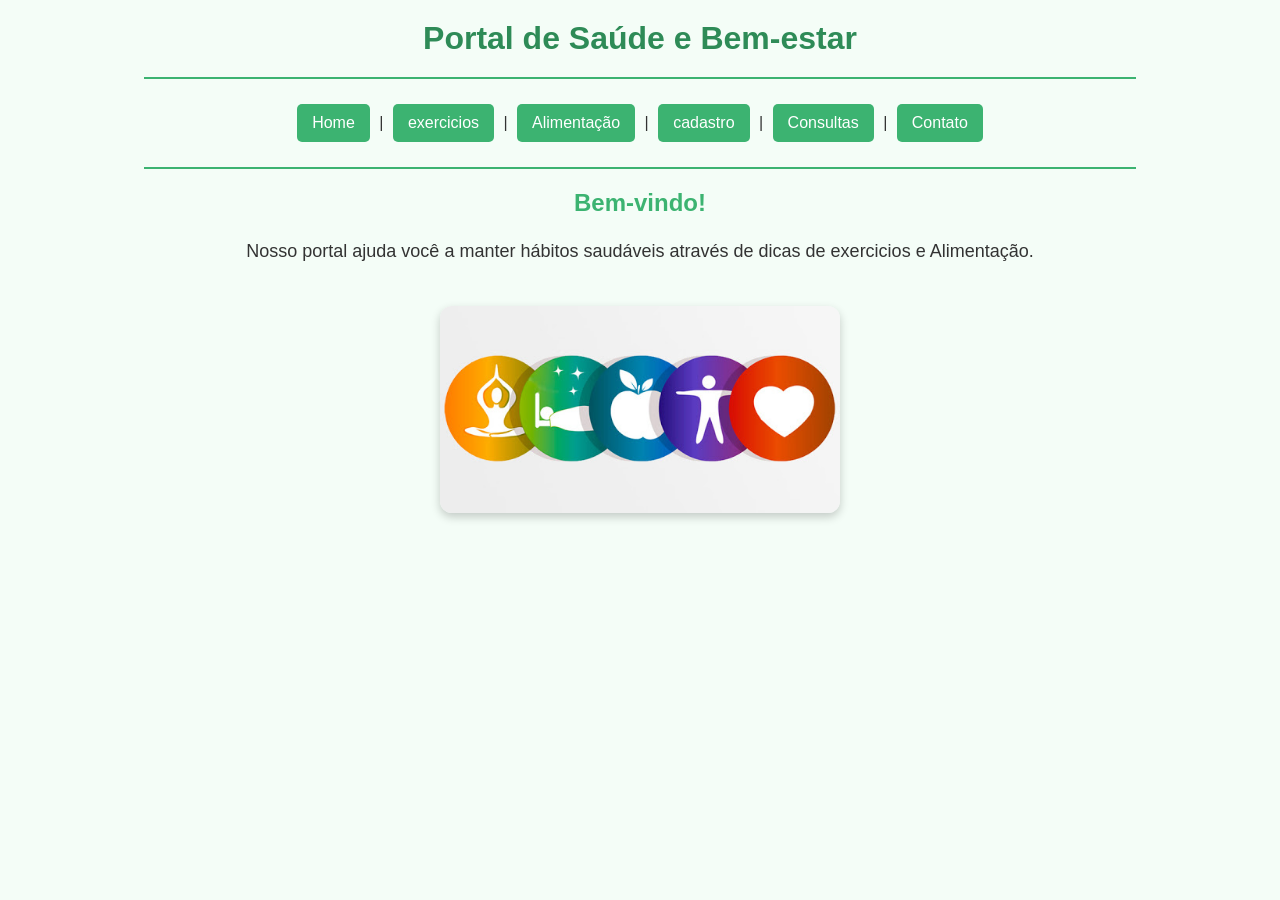
<file: index.html>
<!DOCTYPE html>
<html lang="pt-br">
<head>
<meta charset="UTF-8">
<title>Portal de Saúde e Bem-estar</title>
<link rel="stylesheet" href="style.css">
</head>

<body>

<h1>Portal de Saúde e Bem-estar</h1>

<hr>

<a href="index.html">Home</a> |
<a href="exercicios.html">exercicios</a> |
<a href="Alimentação.html">Alimentação</a> |
<a href="cadastro.html">cadastro</a> |
<a href="consultas.html">Consultas</a> |
<a href="contato.html">Contato</a>

<hr>

<h2>Bem-vindo!</h2>

<p>
Nosso portal ajuda você a manter hábitos saudáveis através de dicas de exercicios e Alimentação.
</p>

<img src="Bemestarr.jpg" width="400">

</body>
</html>
</file>
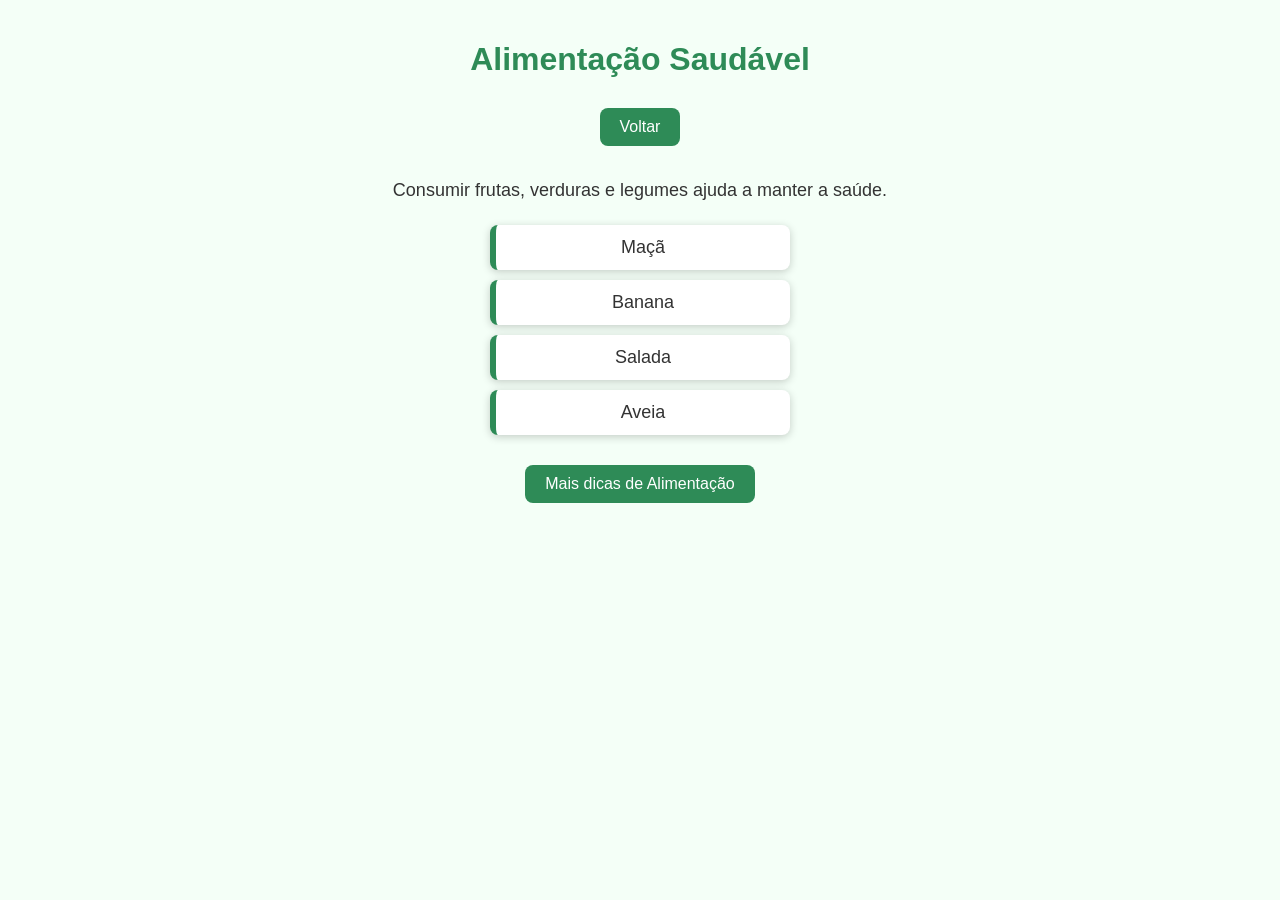
<file: Alimentação.html>
<!DOCTYPE html>
<html>
<head>
<meta charset="UTF-8">
<title>Alimentação</title>
<link rel="stylesheet" href="Alimentação.css">
</head>

<body>

<h1>Alimentação Saudável</h1>

<a href="index.html">Voltar</a>

<p>
Consumir frutas, verduras e legumes ajuda a manter a saúde.
</p>

<ul>
<li>Maçã</li>
<li>Banana</li>
<li>Salada</li>
<li>Aveia</li>
</ul>

<a href="saudee.mp4" target="_blank">
Mais dicas de Alimentação
</a>

</body>
</html>
</file>
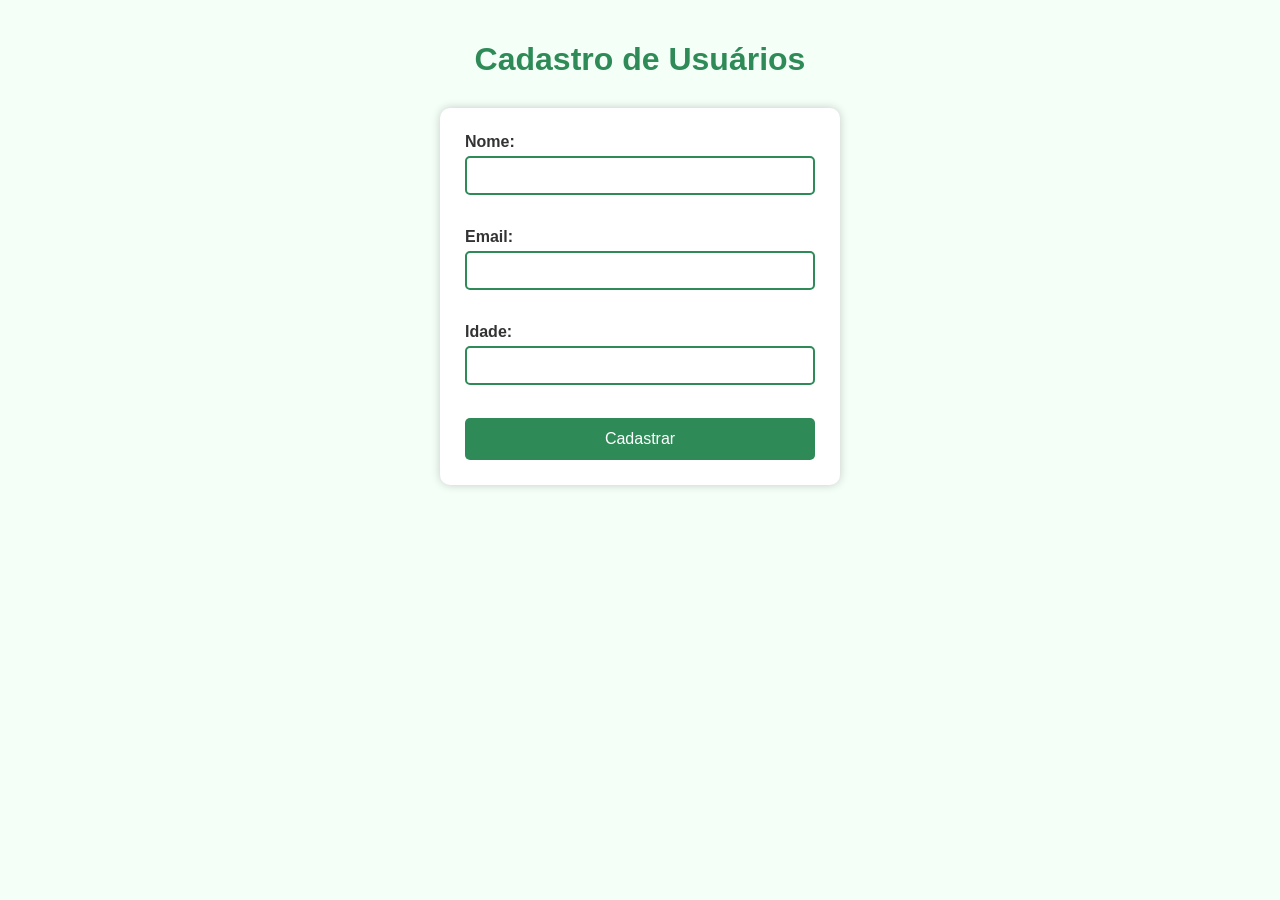
<file: Cadastro.html>
<!DOCTYPE html>
<html>
<head>
<meta charset="UTF-8">
<title>Cadastro</title>
<link rel="stylesheet" href="cadastro.css">
</head>

<body>

<h1>Cadastro de Usuários</h1>

<form onsubmit="return validarCadastro()">

<label>Nome:</label>
<input type="text" id="nome" required>
<br><br>

<label>Email:</label>
<input type="email" id="email" required>
<br><br>

<label>Idade:</label>
<input type="number" id="idade" required>
<br><br>

<button type="submit">Cadastrar</button>

</form>

<script>

function validarCadastro(){

let nome = document.getElementById("nome").value;
let email = document.getElementById("email").value;
let idade = document.getElementById("idade").value;

if(nome.length < 3){
alert("Nome inválido");
return false;
}

if(!email.includes("@")){
alert("Digite um e-mail válido");
return false;
}

if(idade < 1){
alert("Idade inválida");
return false;
}

alert("Cadastro realizado com sucesso!");
return false;

}

</script>

</body>
</html>
</file>
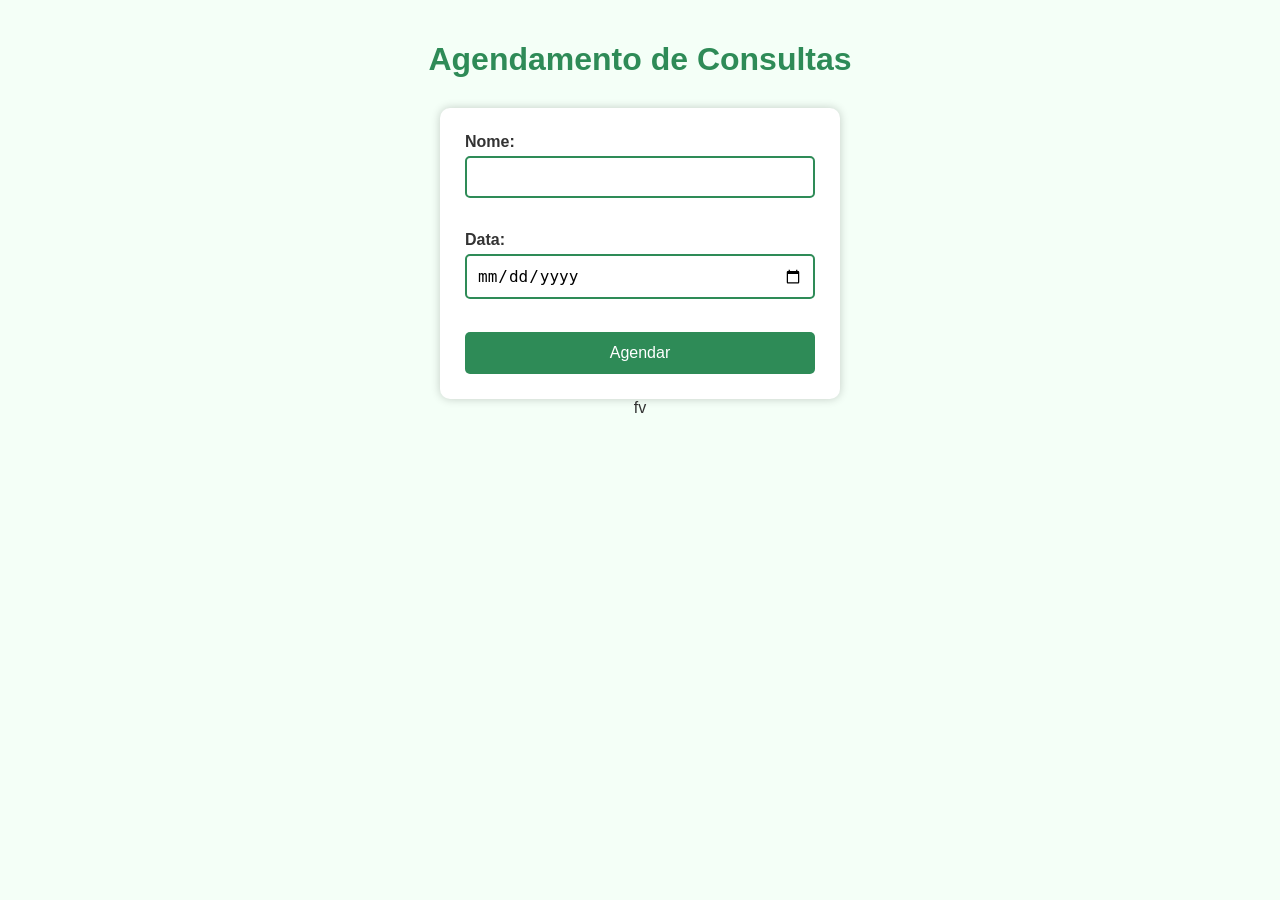
<file: consultas.html>
<!DOCTYPE html>
<html>
<head>
<meta charset="UTF-8">
<title>Consultas</title>
<link rel="stylesheet" href="consultas.css">
</head>

<body>

<h1>Agendamento de Consultas</h1>

<form onsubmit="return validarConsulta()">

<label>Nome:</label>
<input type="text" id="nome">
<br><br>

<label>Data:</label>
<input type="date" id="data">
<br><br>

<button type="submit">Agendar</button>

</form>

<script>

function validarConsulta(){

let nome = document.getElementById("nome").value;

if(nome.length < 3){
alert("Nome inválido");
return false;
}

alert("Consulta agendada!");
return false;

}

</script>

</body>
</html>                                                                             fv
</file>
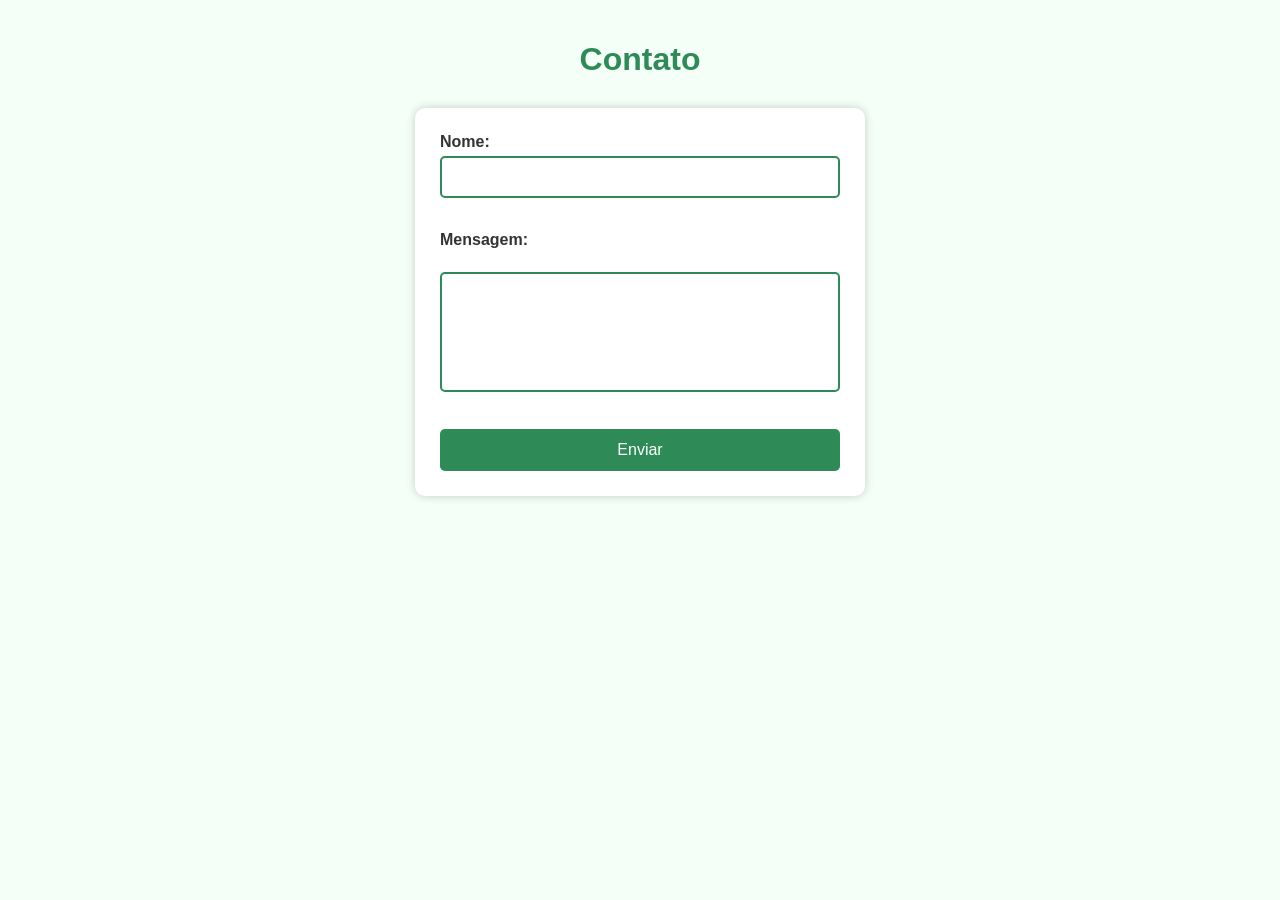
<file: contato.html>
<!DOCTYPE html>
<html>
<head>
<meta charset="UTF-8">
<title>Contato</title>
<link rel="stylesheet" href="contato.css">
</head>

<body>

<h1>Contato</h1>

<form onsubmit="return validarContato()">

<label>Nome:</label>
<input type="text" id="nome">
<br><br>

<label>Mensagem:</label>
<br>

<textarea id="mensagem"></textarea>

<br><br>

<button type="submit">Enviar</button>

</form>

<script>

function validarContato(){

let mensagem = document.getElementById("mensagem").value;

if(mensagem.length < 10){
alert("Digite uma mensagem maior.");
return false;
}

alert("Mensagem enviada!");
return false;

}

</script>

</body>
</html>
</file>
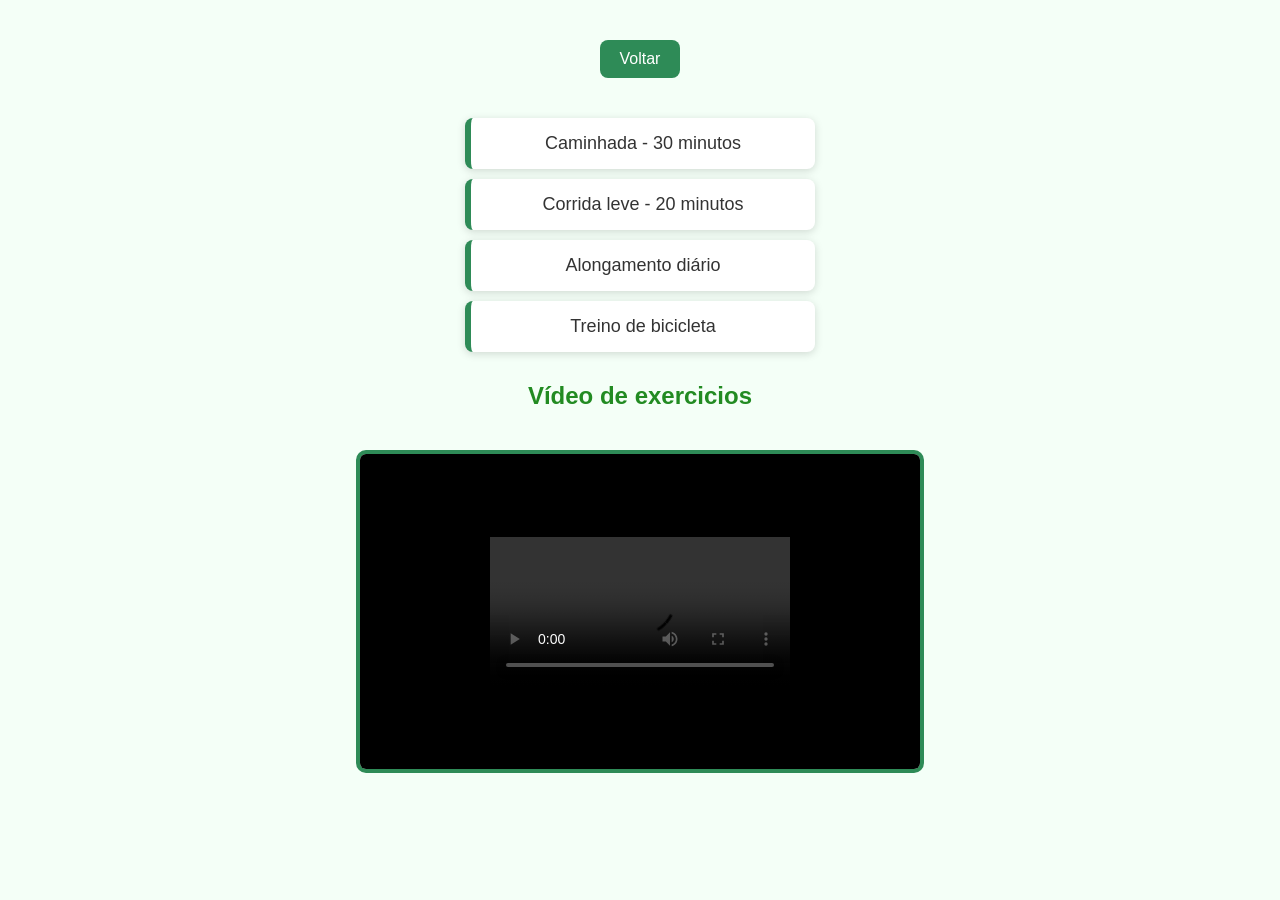
<file: exercicios.html>
<!DOCTYPE html>
<html>
<head>
<meta charset="UTF-8">
<title>exercicios</title>
<link rel="stylesheet" href="exercicios.css">
</head>

<body>

<h1exercecios</h1>

<a href="index.html">Voltar</a>

<ul>
<li>Caminhada - 30 minutos</li>
<li>Corrida leve - 20 minutos</li>
<li>Alongamento diário</li>
<li>Treino de bicicleta</li>
</ul>

<h2>Vídeo de exercicios</h2>

<iframe width="560" height="315"
src="saudee.mp4">
</iframe>

</body>
</html>
</file>
<file: style.css>
/* Reset básico */
* {
    margin: 0;
    padding: 0;
    box-sizing: border-box;
}

/* Corpo da página */
body {
    font-family: Arial, Helvetica, sans-serif;
    background-color: #f4fdf7;
    color: #333;
    text-align: center;
    padding: 20px;
}

/* Título principal */
h1 {
    color: #2e8b57;
    margin-bottom: 15px;
}

/* Subtítulo */
h2 {
    color: #3cb371;
    margin: 20px 0;
}

/* Linha horizontal */
hr {
    border: none;
    height: 2px;
    background-color: #3cb371;
    margin: 20px auto;
    width: 80%;
}

/* Menu */
a {
    text-decoration: none;
    color: white;
    background-color: #3cb371;
    padding: 10px 15px;
    border-radius: 5px;
    margin: 5px;
    display: inline-block;
    transition: 0.3s;
}

/* Efeito ao passar o mouse */
a:hover {
    background-color: #2e8b57;
    transform: scale(1.05);
}

/* Parágrafo */
p {
    font-size: 18px;
    width: 70%;
    margin: 20px auto;
    line-height: 1.6;
}

/* Imagem */
img {
    width: 400px;
    max-width: 100%;
    border-radius: 12px;
    box-shadow: 0 4px 10px rgba(0,0,0,0.2);
    margin-top: 20px;
}
</file>
<file: Alimentação.css>
/* Corpo da página */
body {
    font-family: Arial, Helvetica, sans-serif;
    background-color: #f4fff7;
    color: #333;
    margin: 0;
    padding: 20px;
    text-align: center;
}

/* Título */
h1 {
    color: #2e8b57;
    margin-bottom: 20px;
}

/* Botões (links) */
a {
    text-decoration: none;
    background-color: #2e8b57;
    color: white;
    padding: 10px 20px;
    border-radius: 8px;
    display: inline-block;
    margin: 10px;
    transition: 0.3s;
}

a:hover {
    background-color: #1f6b44;
}

/* Parágrafo */
p {
    font-size: 18px;
    width: 70%;
    margin: 20px auto;
    line-height: 1.6;
}

/* Lista */
ul {
    list-style: none;
    padding: 0;
    width: 300px;
    margin: 20px auto;
}

li {
    background-color: white;
    margin: 10px 0;
    padding: 12px;
    border-left: 6px solid #2e8b57;
    border-radius: 8px;
    box-shadow: 0 2px 8px rgba(0,0,0,0.2);
    font-size: 18px;
}
</file>
<file: cadastro.css>
/* Corpo da página */
body {
    font-family: Arial, Helvetica, sans-serif;
    background-color: #f4fff7;
    margin: 0;
    padding: 20px;
    text-align: center;
    color: #333;
}

/* Título */
h1 {
    color: #2e8b57;
    margin-bottom: 30px;
}

/* Formulário */
form {
    width: 350px;
    margin: auto;
    background-color: white;
    padding: 25px;
    border-radius: 10px;
    box-shadow: 0 0 10px rgba(0,0,0,0.2);
}

/* Rótulos */
label {
    display: block;
    text-align: left;
    margin-bottom: 5px;
    font-weight: bold;
}

/* Campos */
input {
    width: 100%;
    padding: 10px;
    border: 2px solid #2e8b57;
    border-radius: 5px;
    margin-bottom: 15px;
    box-sizing: border-box;
}

/* Botão */
button {
    width: 100%;
    padding: 12px;
    background-color: #2e8b57;
    color: white;
    border: none;
    border-radius: 5px;
    font-size: 16px;
    cursor: pointer;
}

/* Efeito do botão */
button:hover {
    background-color: #1f6b44;
}
</file>
<file: consultas.css>
/* Corpo da página */
body {
    font-family: Arial, Helvetica, sans-serif;
    background-color: #f4fff7;
    margin: 0;
    padding: 20px;
    text-align: center;
    color: #333;
}

/* Título */
h1 {
    color: #2e8b57;
    margin-bottom: 30px;
}

/* Formulário */
form {
    width: 350px;
    margin: auto;
    background-color: white;
    padding: 25px;
    border-radius: 10px;
    box-shadow: 0 0 10px rgba(0, 0, 0, 0.2);
}

/* Labels */
label {
    display: block;
    text-align: left;
    font-weight: bold;
    margin-bottom: 5px;
}

/* Campos */
input {
    width: 100%;
    padding: 10px;
    border: 2px solid #2e8b57;
    border-radius: 5px;
    margin-bottom: 15px;
    box-sizing: border-box;
    font-size: 16px;
}

/* Botão */
button {
    width: 100%;
    padding: 12px;
    background-color: #2e8b57;
    color: white;
    border: none;
    border-radius: 5px;
    font-size: 16px;
    cursor: pointer;
}

/* Efeito ao passar o mouse */
button:hover {
    background-color: #1f6b44;
}
</file>
<file: contato.css>
/* Corpo da página */
body {
    font-family: Arial, Helvetica, sans-serif;
    background-color: #f4fff7;
    margin: 0;
    padding: 20px;
    text-align: center;
    color: #333;
}

/* Título */
h1 {
    color: #2e8b57;
    margin-bottom: 30px;
}

/* Formulário */
form {
    width: 400px;
    margin: auto;
    background-color: white;
    padding: 25px;
    border-radius: 10px;
    box-shadow: 0 0 10px rgba(0,0,0,0.2);
}

/* Rótulos */
label {
    display: block;
    text-align: left;
    font-weight: bold;
    margin-bottom: 5px;
}

/* Campo de texto */
input,
textarea {
    width: 100%;
    padding: 10px;
    border: 2px solid #2e8b57;
    border-radius: 5px;
    box-sizing: border-box;
    margin-bottom: 15px;
    font-size: 16px;
}

/* Área da mensagem */
textarea {
    height: 120px;
    resize: none;
}

/* Botão */
button {
    width: 100%;
    padding: 12px;
    background-color: #2e8b57;
    color: white;
    border: none;
    border-radius: 5px;
    font-size: 16px;
    cursor: pointer;
}

/* Efeito do botão */
button:hover {
    background-color: #1f6b44;
}
</file>
<file: exercicios.css>
/* Corpo da página */
body {
    font-family: Arial, Helvetica, sans-serif;
    background-color: #f4fff7;
    color: #333;
    margin: 0;
    padding: 20px;
    text-align: center;
}

/* Títulos */
h1 {
    color: #2e8b57;
    font-size: 40px;
}

h2 {
    color: #228B22;
    margin-top: 30px;
}

/* Botão Voltar */
a {
    text-decoration: none;
    background-color: #2e8b57;
    color: white;
    padding: 10px 20px;
    border-radius: 8px;
    display: inline-block;
    margin: 20px 0;
    transition: 0.3s;
}

a:hover {
    background-color: #1f6b44;
}

/* Lista de exercícios */
ul {
    list-style: none;
    padding: 0;
    width: 350px;
    margin: 20px auto;
}

li {
    background-color: white;
    margin: 10px 0;
    padding: 15px;
    border-left: 6px solid #2e8b57;
    border-radius: 8px;
    box-shadow: 0 2px 8px rgba(0,0,0,0.15);
    font-size: 18px;
}

/* Vídeo */
iframe {
    width: 560px;
    max-width: 100%;
    height: 315px;
    border: 4px solid #2e8b57;
    border-radius: 10px;
    margin-top: 20px;
}
</file>
